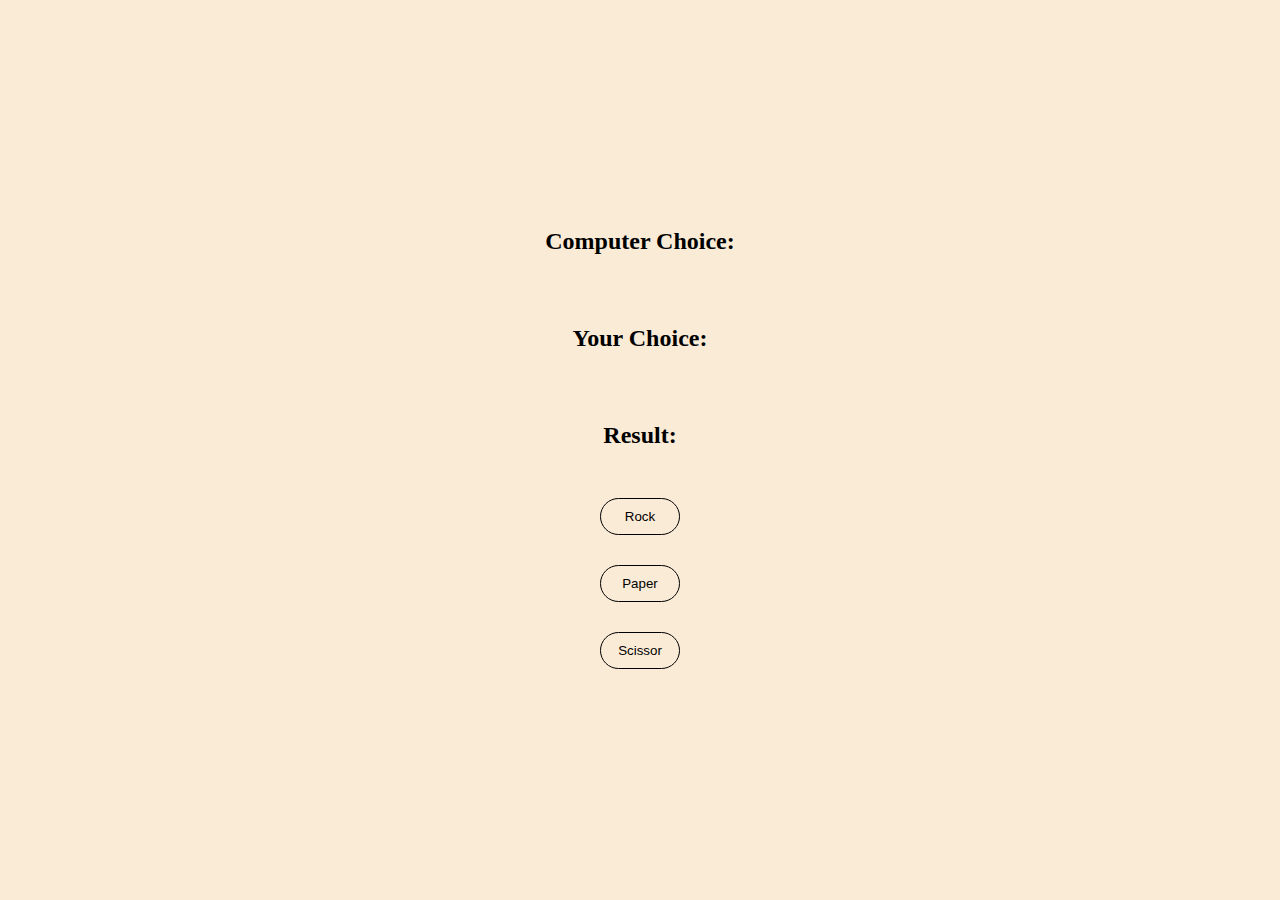
<file: index.html>
<!DOCTYPE html>
<html lang="en">
<head>
    <meta charset="UTF-8">
    <meta name="viewport" content="width=device-width, initial-scale=1.0">
    <title>Rock || Paper || Scissor</title>
    <link rel="stylesheet" href="style.css">
</head>
<body>
    <div class="game">
    <h2>Computer Choice: <span id="computer-choice"> </span></h2>
    <h2>Your Choice: <span id="user-choice"></span></h2>
    <h2>Result: <span id="result"></span></h2>
    <button id="rock">Rock</button>
    <button id="paper">Paper</button>
    <button id="scissor">Scissor</button>
    </div>

    <script src="app.js"></script>
    
</body>
</html>
</file>
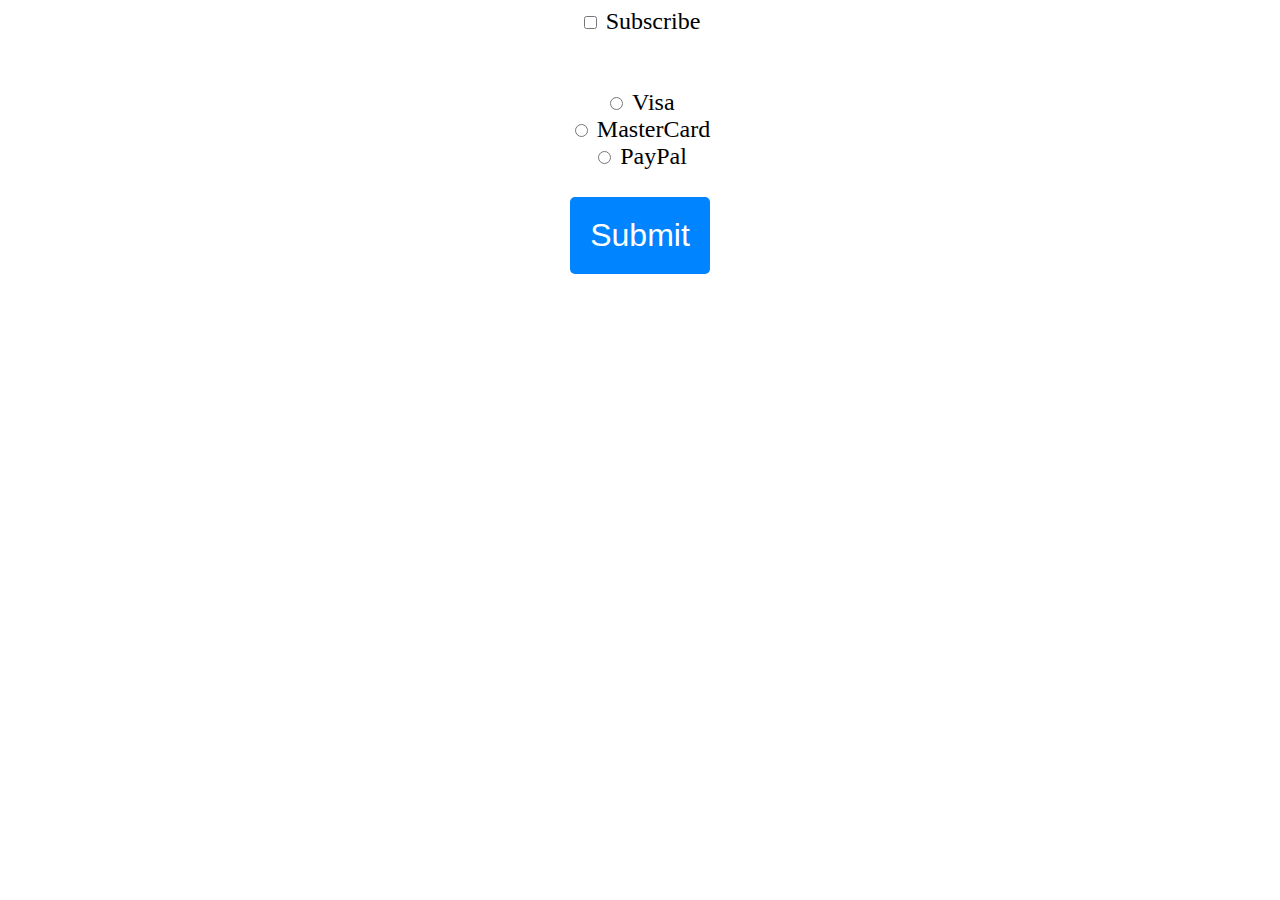
<file: checkbox/index.html>
<!DOCTYPE html>
<html lang="en">
<head>
    <meta charset="UTF-8">
    <meta name="viewport" content="width=device-width, initial-scale=1.0">
    <title>CheckBox</title>
    <link rel="stylesheet" href="style.css">
</head>
<body>
    <div class="main">

        <input type="checkbox" id="myCheckBox" name="card">
        <label for="myCheckBox"> Subscribe</label><br><br><br>
        <input type="radio" id="visaBtn" name="card">
        <label for="visaBtn"> Visa</label><br>
        <input type="radio" id="masterBtn" name="card">
        <label for="masterBtn"> MasterCard</label><br>
        <input type="radio" id="paypalBtn" name="card">
        <label for="paypalBtn"> PayPal</label><br><br>

        <button type="submit" id="mySubmit">Submit</button>

        <p id="subResult"></p>
        <p id="payResult"></p>
        
    </div>






    <script src="check.js"></script>
</body>
</html>
</file>
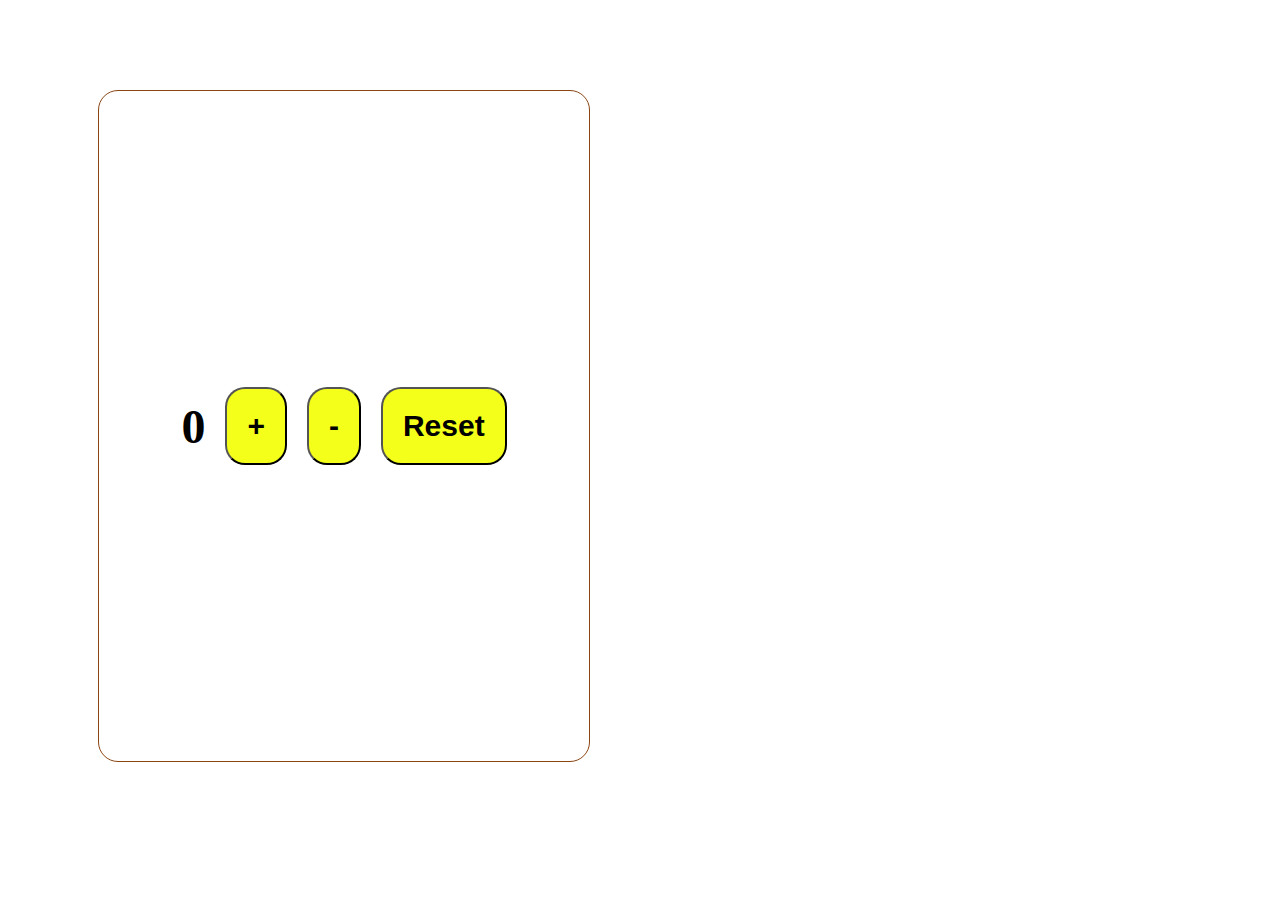
<file: Counter/index.html>
<!DOCTYPE html>
<html lang="en">
<head>
    <meta charset="UTF-8">
    <meta name="viewport" content="width=device-width, initial-scale=1.0">
    <title>Counter App</title>
    <link rel="stylesheet" href="style.css">
</head>
<body>
    <div class="main">
        <h1 id="countLabel">0</h1>
        <button class="btn-1" id="btn-1" onclick="increment()">+</button>
        <button class="btn-2" id="btn-2"  onclick="decrement()">-</button>
        <button class="btn-3" id="btn-3"  onclick="reset()">Reset</button>
    </div>
    
    <script src="count.js"></script>
</body>
</html>
</file>
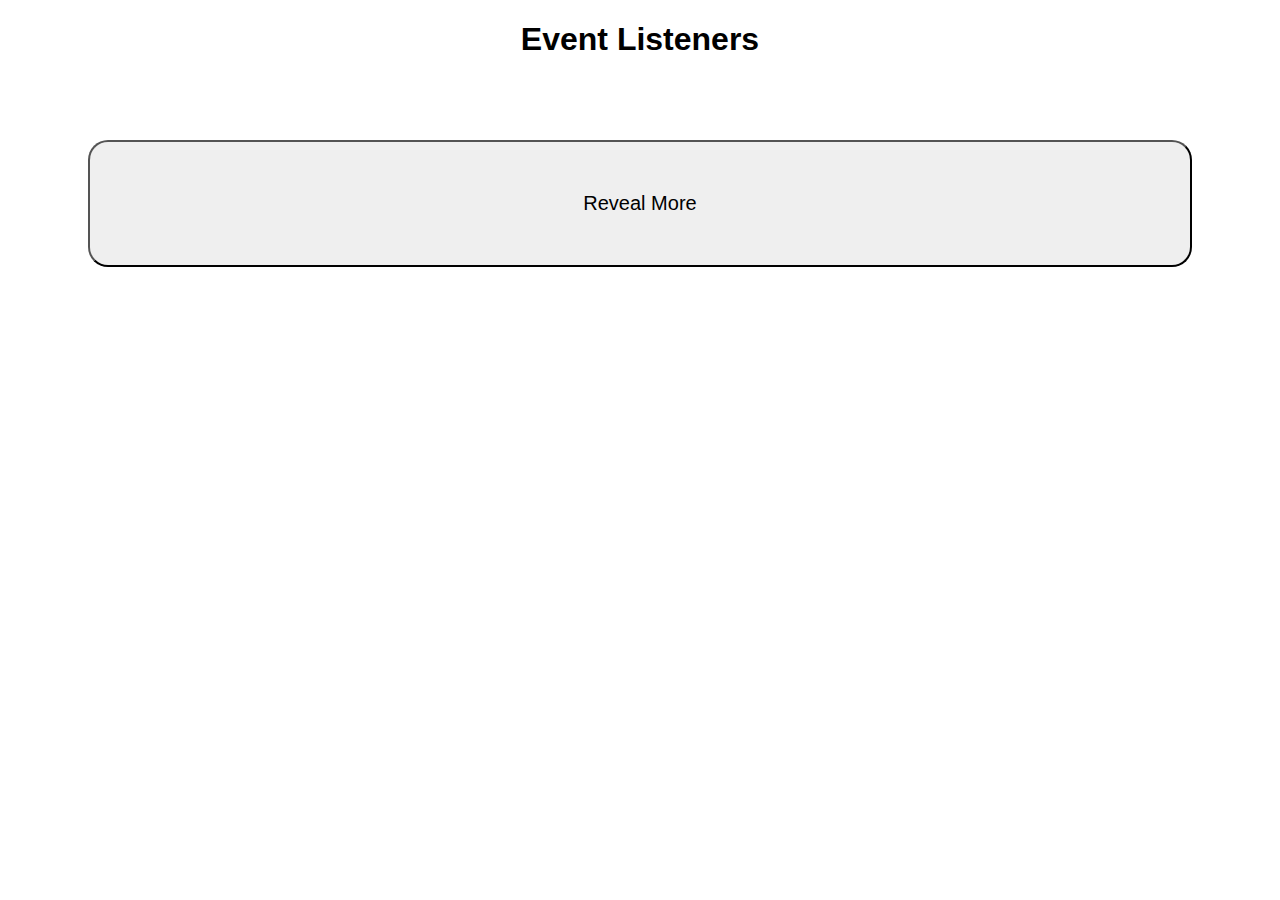
<file: DOM/index.html>
<!DOCTYPE html>
<html lang="en">
<head>
    <meta charset="UTF-8">
    <meta name="viewport" content="width=device-width, initial-scale=1.0">
    <title>DOM Manipulation</title>

    <style>

        /* *{
            background-color: rgb(0, 0, 0);
        }
        .container{
            display: flex;
            flex-direction: column;
            margin: 20px;
            border: 20px solid rgb(255, 255, 255);
            text-align: start;
            justify-content: center;
            align-items: center;
        }
        .list-items{
            text-decoration: none;
            list-style: none;
            font-size: 40px;
            font-weight: 900;
            background-color: white;
            width: 700px;
            margin-top: 10px;
            text-align: center;


        }
        #main-container{
            font-size: 50px;
            color: white;
           font-family: "Inter", sans-serif;
        } */


        /* h1{
            text-align: center;
            font-family: "Inter", sans-serif;
        }
        .container{
            display: flex;



        }

        .box-1, .box-2, .box-3{
            display: flex;
            flex-direction: column;
            width: 100%;
            justify-content: center;
            align-items: center;
            border: 2px solid salmon;
            margin: 20px;
            gap: 50px;
        
        }
        button{
            margin: 20px;
            background-color: aqua;
            padding: 20px;
            border-radius: 20px;
            font-weight: 600;
            font-size: 20px;
            border-color: rgb(255, 0, 0);
        } */

        h1{
            text-align: center;
            font-family: sans-serif;
        }
        .container{
            display: flex;
            flex-direction: column;
            margin: 20px;
            padding: 30px;
        }
        .reveal-btn{
            padding: 50px;
            font-size: 20px;
            margin: 30px;
            cursor: pointer;
            border-radius: 20px;
        }

        .hidden-content{
            display: none;

        }
        .hidden-content.reveal-btn{
            display: block;
            
        }

        

    </style>
</head>
<body>
    
    <!-- <div class="container">
        <h1 id="main-container">Favorite Movie Franchise</h1>


        <ul>
            <li class="list-items">The Matrix</li>
            <li class="list-items">Star Wars</li>
            <li class="list-items">Harry Potter</li>
            <li class="list-items">Lord of the Rings</li>
            <li class="list-items">Marvel</li>
        </ul>

    </div> -->

    <!-- <h1 id="main-heading">Event Listeners</h1>
    <div class="container">
        <div class="box-1">
            <h1 id="heading">Example 1</h1>
            <button onclick="alert('i love u')">Enter</button>
        </div>
                <div class="box-2">
            <h1 id="heading">Example 2</h1>
            <button onclick="alert('how are u?')">Enter</button>
        </div>
                <div class="box-3">
            <h1 id="heading">Example 3</h1>
            <button class="btn-3">Enter</button>
        </div>
    </div>
     -->

    <h1 id="main-heading">Event Listeners</h1>

    <div class="container">
        <button class="reveal-btn">Reveal More</button>

        <div class="hidden-content">Lorem ipsum dolor sit amet, consectetur adipisicing elit. Officia delectus consectetur, tempora voluptates asperiores unde laborum itaque, quos iure culpa animi veritatis eveniet. Fugit, omnis. Dolores magnam modi corrupti molestiae.
        </div>
    </div>


    <script src="app.js"></script>
</body>
</html>
</file>
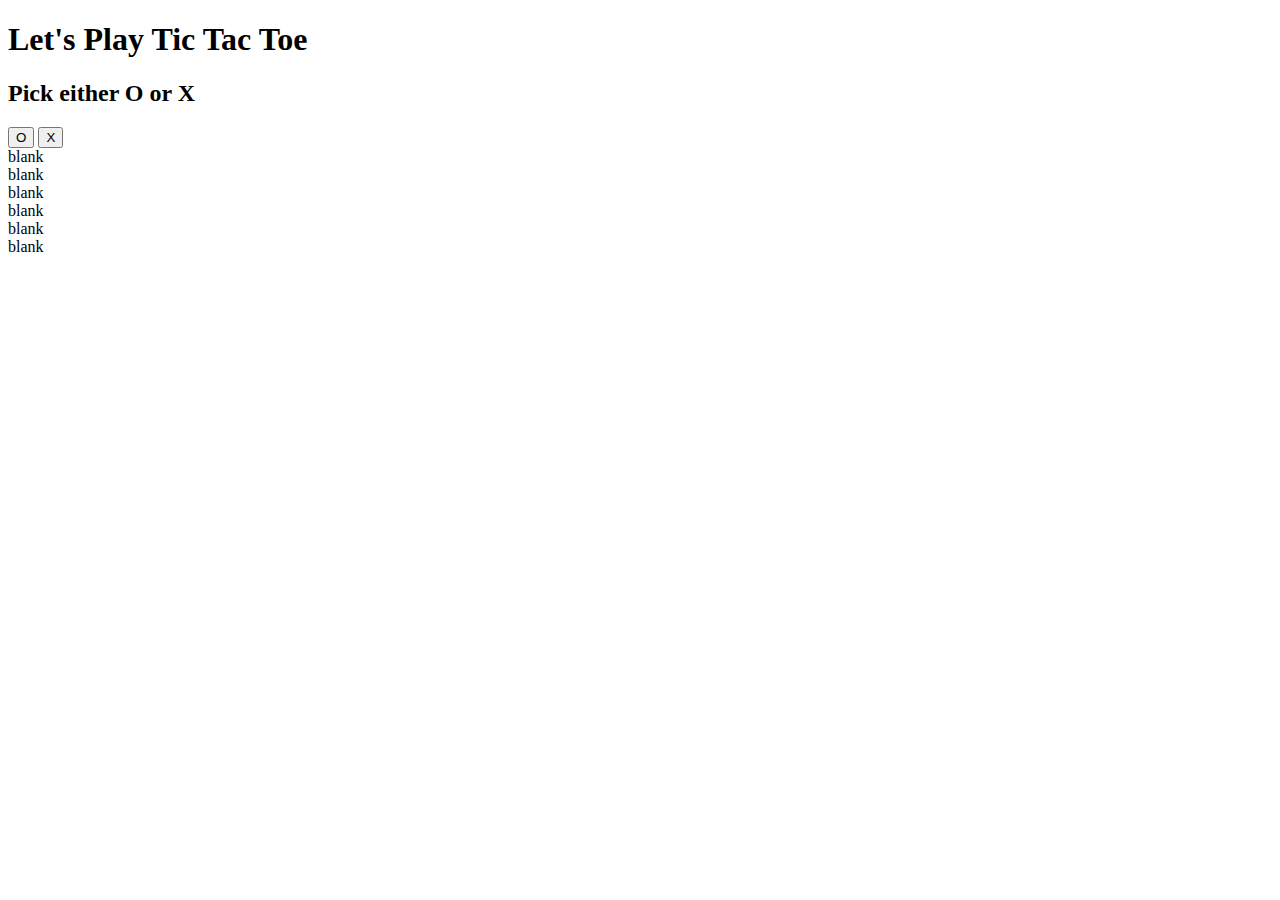
<file: tic-tac-toe/main.html>
<!DOCTYPE html>
<html lang="en">
<head>
    <meta charset="UTF-8">
    <meta name="viewport" content="width=device-width, initial-scale=1.0">
    <title>Tic_Tac_Toe</title>
</head>
<body>
    <header>
        <h1>Let's Play Tic Tac Toe</h1>

        <h2>Pick either O or X</h2>
        <button>O</button>
        <button>X</button>

        <div class="main-container">
            <div>blank</div>
            <div>blank</div>
            <div>blank</div>
            <div>blank</div>
            <div>blank</div>
            <div>blank</div>
        </div>


    </header>
    
</body>
</html>
</file>
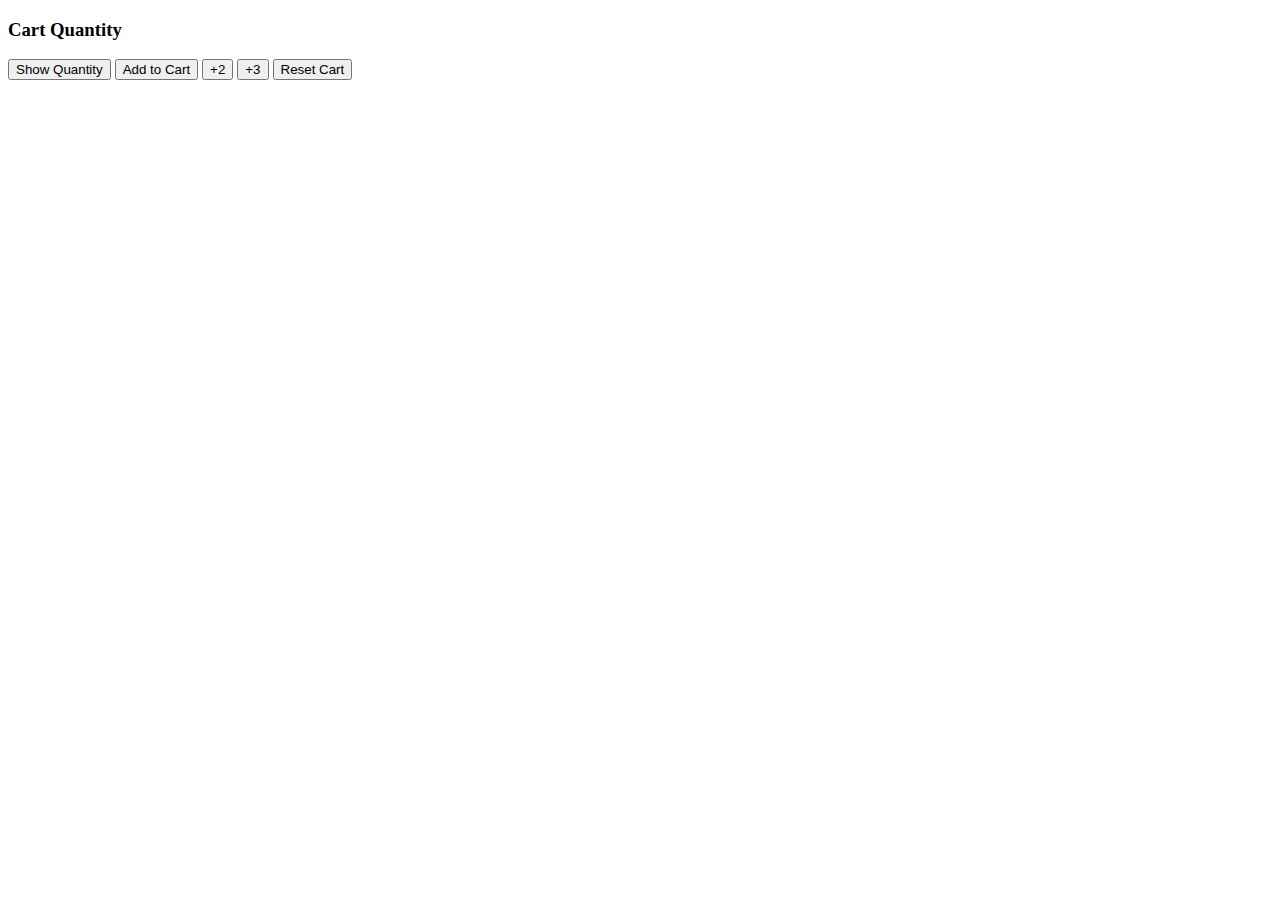
<file: website/cart.html>
<!DOCTYPE html>
<html lang="en">
<head>
    <meta charset="UTF-8">
    <meta name="viewport" content="width=device-width, initial-scale=1.0">
    <title>Cart functionality</title>
</head>
<body>

    <h3>Cart Quantity</h3>

    <button onclick="console.log(`Cart Quantity: ${cartQuantity}`)">Show Quantity</button>
    <button onclick="

    cartQuantity += 1;
    console.log(`Cart Quantity: ${cartQuantity}`)
    
    ">Add to Cart</button>
    <button onclick="
        cartQuantity += 2;
    console.log(`Cart Quantity: ${cartQuantity}`)
    
    ">+2</button>
    <button onclick="
            cartQuantity += 3;
    console.log(`Cart Quantity: ${cartQuantity}`)
    
    ">+3</button>
    <button onclick="

    cartQuantity = 0;
    
    console.log(`Cart Quantity: ${cartQuantity}`)">Reset Cart</button>



    <script> 
    let cartQuantity = 0;




    </script>
    
</body>
</html>
</file>
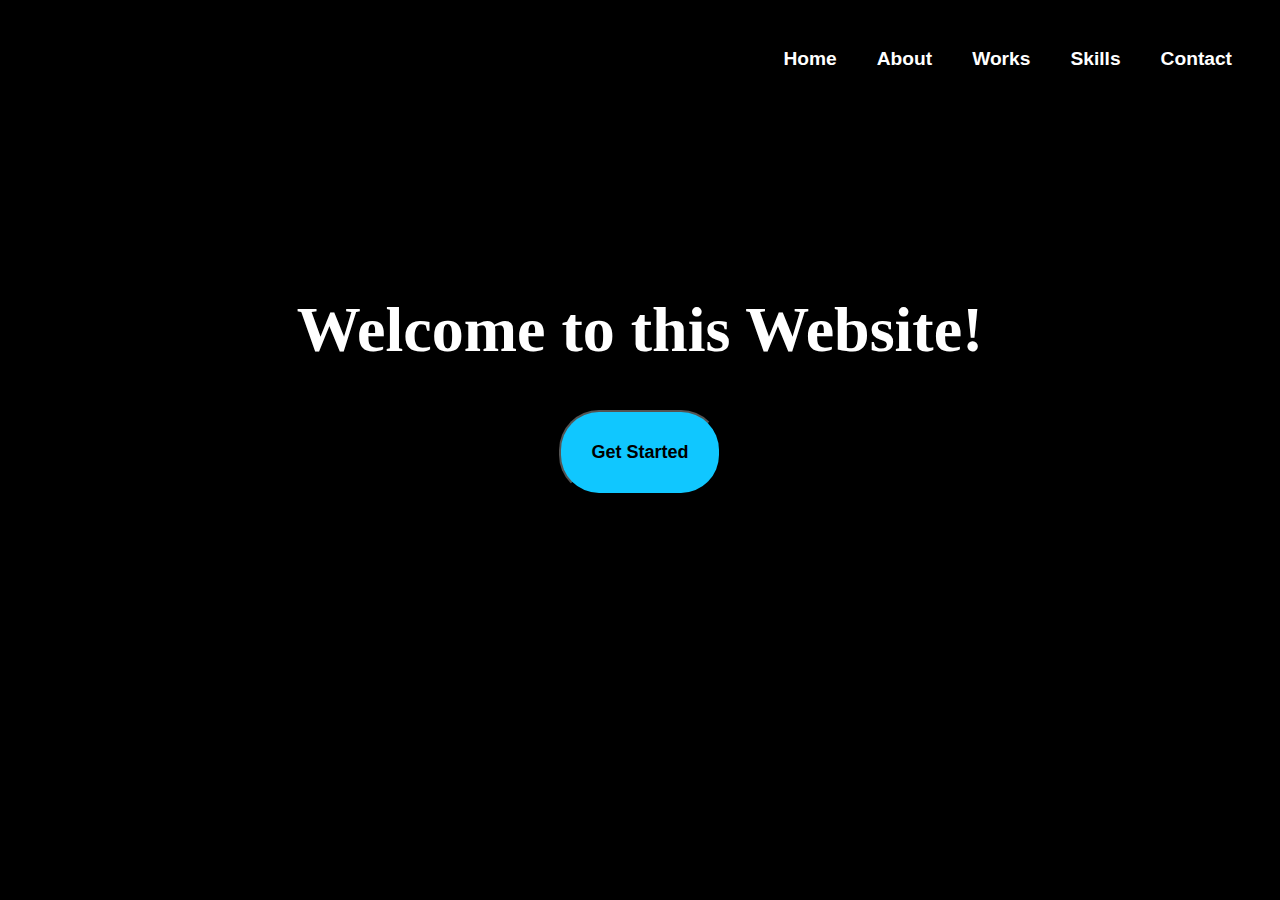
<file: website/website.html>
<!DOCTYPE html>
<html lang="en">
<head>
    <meta charset="UTF-8">
    <meta name="viewport" content="width=device-width, initial-scale=1.0">
    <title>JavaScript Mastery</title>
    <link rel="stylesheet" href="style.css">
</head>
<body>
    
    <header>
        <section class="navbar">
            <div class="nav-items">
                <li>Home</li>
                <li>About</li>
                <li>Works</li>
                <li>Skills</li>
                <li>Contact</li>
            </div>
        </section>

        <section class="hero-section">
            <div class="hero-items">

                <div class="hero-txt">
                    <h1>Welcome to this Website!</h1>
                </div>
                <button class="btn">Get Started</button>
            </div>
        </section>
    </header>

    <section class="about-section">
        <h2>Hello I am Shahriar Azad</h2>

    </section>
</body>
</html>
</file>
<file: style.css>
*{
    background-color: antiquewhite;
    
}

.game{
    
    align-items: center;
    display: flex;

    flex-direction: column;
    gap: 30px;
   padding: 200px;

}

.game button{
    border: 1px solid black;
    border-radius: 30px;
    padding: 10px;
   justify-content: center;
    
    width: 80px;
    

}
</file>
<file: checkbox/style.css>
.main{
    text-align: center;
    font-size: x-large;



}


#mySubmit{
    background-color: rgb(0, 132, 255);
    font-size: 2rem;
    border-radius: 5px;
    padding: 20px;
    border-radius: 5px;
    cursor: pointer;
    transition: background-color 0.5s;
    border: none;
    color: white;
}


#mySubmit:hover{
    background-color: aqua;
    color: black;
}
</file>
<file: Counter/style.css>
.main{
    display: flex;
    justify-content: center;
    align-items: center;
    gap: 20px;
    margin: 90px;
    border: 1px solid saddlebrown;
    padding: 20px;
    height: 70vh;
    width: 50vh;
    border-radius: 20px;




}

button{
    font-size: 30px;
    background-color: rgb(244, 255, 26);
    padding: 20px;
    font-weight: 800;
    cursor: pointer;
    border-radius: 20px;
   
}

button:hover{
    background-color: rgba(255, 29, 29, 0.478);
}

h1{
    font-size: 3em;
}
</file>
<file: website/style.css>
*{
    background-color: black;
}



.navbar{
    text-decoration: none;
    list-style: none;
}

.nav-items{
    display: flex;
    justify-content: end;
    gap: 40px;
    padding: 40px;
    font-size: larger;
    font-weight: 700;
    font-family: "Inter", sans-serif;
    cursor: pointer;
    color: white;

}

.nav-items li:hover{
    text-decoration: underline;
    color: rgb(11, 125, 182);
}

.hero-items{
    display: flex;
    flex-direction: column;
    align-items: center;
    justify-content: center;
    margin: 100px;

}

.hero-txt{
font-size: xx-large;
font-weight: 900;
margin-top: 40px;
color: white;
    
}

.btn{
    background-color: rgb(16, 199, 255);
    color: rgb(0, 0, 0);
    padding: 30px;
    font-size: large;
    font-weight: 600;
    border-radius: 40px;
    box-shadow: none;
}

.btn:hover{
    background-color: rgb(28, 36, 255);
    transition: all 0.3s;
    border-color: white;
        transform: scale(1.3);
    cursor: pointer;
    color: white;
}
</file>
